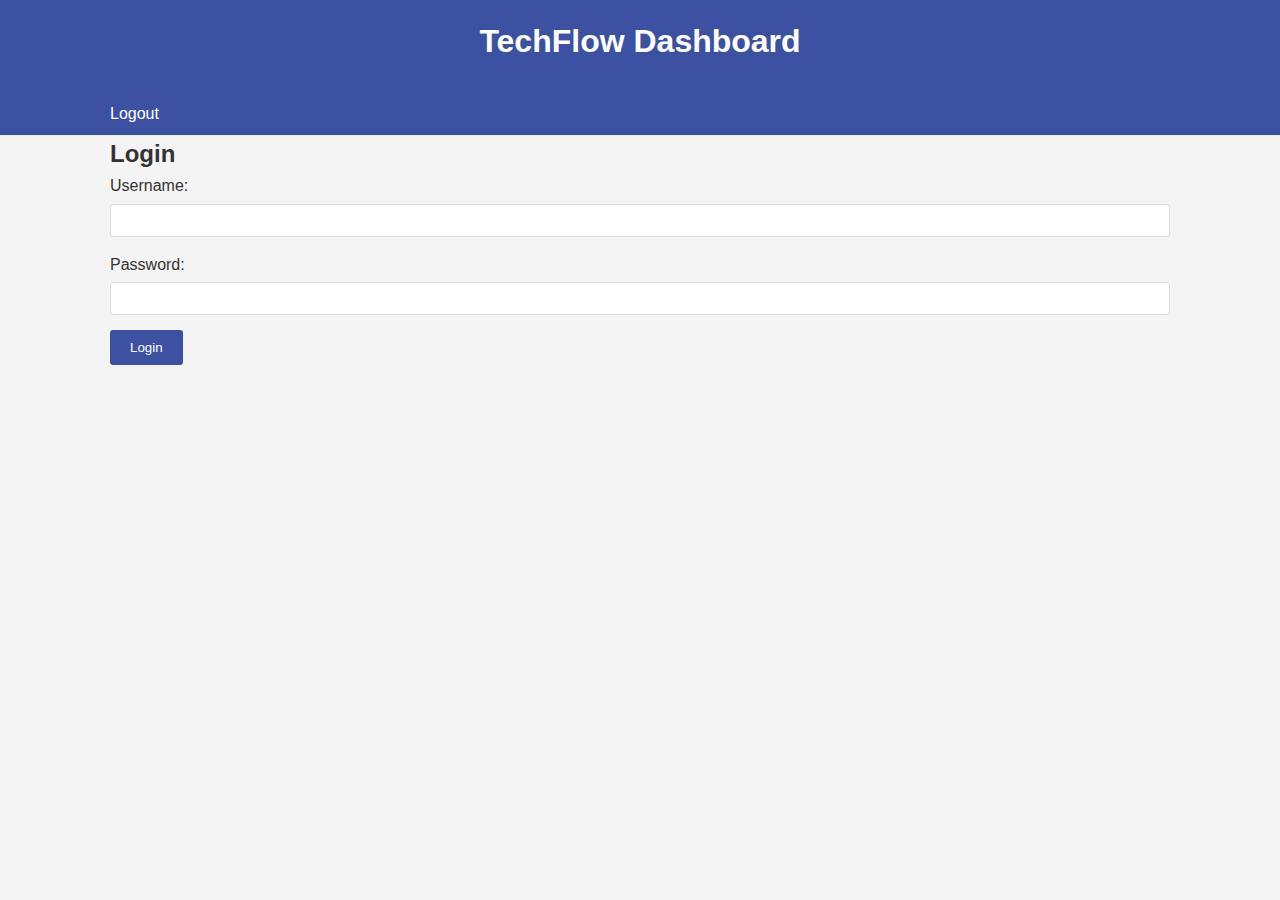
<file: test.html>
<!DOCTYPE html>
<html lang="en">
<head>
    <meta charset="UTF-8">
    <meta name="viewport" content="width=device-width, initial-scale=1.0">
    <title>TechFlow Dashboard</title>
    <style>
        * {
            box-sizing: border-box;
            margin: 0;
            padding: 0;
        }
        body {
            font-family: Arial, sans-serif;
            line-height: 1.6;
            color: #333;
            background-color: #f4f4f4;
        }
        .container {
            max-width: 1100px;
            margin: auto;
            padding: 0 20px;
        }
        header {
            background: #3C51A2;
            color: #fff;
            padding: 1rem 0;
            text-align: center;
        }
        h1 {
            margin-bottom: 10px;
        }
        nav {
            background: #3C51A2;
            color: #fff;
            padding: 0.5rem 0;
        }
        nav ul {
            list-style-type: none;
            padding: 0;
        }
        nav ul li {
            display: inline;
            margin-right: 10px;
        }
        nav ul li a {
            color: #fff;
            text-decoration: none;
        }
        .dashboard {
            background: #fff;
            margin: 20px 0;
            padding: 20px;
            border-radius: 5px;
            box-shadow: 0 0 10px rgba(0,0,0,0.1);
        }
        .task-list {
            list-style-type: none;
        }
        .task-list li {
            background: #f4f4f4;
            margin: 5px 0;
            padding: 10px;
            border-radius: 3px;
        }
        .form-group {
            margin-bottom: 15px;
        }
        label {
            display: block;
            margin-bottom: 5px;
        }
        input[type="text"], input[type="password"], select, textarea {
            width: 100%;
            padding: 8px;
            border: 1px solid #ddd;
            border-radius: 3px;
        }
        button {
            display: inline-block;
            background: #3C51A2;
            color: #fff;
            padding: 10px 20px;
            border: none;
            border-radius: 3px;
            cursor: pointer;
        }
        button:hover {
            background: #2C3E80;
        }
        .hidden {
            display: none;
        }
    </style>
</head>
<body>
    <header>
        <div class="container">
            <h1>TechFlow Dashboard</h1>
        </div>
    </header>
    <nav>
        <div class="container">
            <ul>
                <li><a href="#" id="logout">Logout</a></li>
            </ul>
        </div>
    </nav>
    <div class="container">
        <div id="login-form">
            <h2>Login</h2>
            <form id="login">
                <div class="form-group">
                    <label for="username">Username:</label>
                    <input type="text" id="username" required>
                </div>
                <div class="form-group">
                    <label for="password">Password:</label>
                    <input type="password" id="password" required>
                </div>
                <button type="submit">Login</button>
            </form>
        </div>
        <div id="admin-dashboard" class="dashboard hidden">
            <h2>Admin Dashboard</h2>
            <div id="employee-list">
                <h3>Employees</h3>
                <ul id="employees"></ul>
            </div>
            <div id="task-assignment">
                <h3>Assign Task</h3>
                <form id="assign-task">
                    <div class="form-group">
                        <label for="task-name">Task Name:</label>
                        <input type="text" id="task-name" required>
                    </div>
                    <div class="form-group">
                        <label for="task-description">Task Description:</label>
                        <textarea id="task-description" required></textarea>
                    </div>
                    <div class="form-group">
                        <label for="assign-to">Assign To:</label>
                        <select id="assign-to" required></select>
                    </div>
                    <div class="form-group">
                        <label for="due-date">Due Date:</label>
                        <input type="date" id="due-date" required>
                    </div>
                    <button type="submit">Assign Task</button>
                </form>
            </div>
        </div>
        <div id="employee-dashboard" class="dashboard hidden">
            <h2>Employee Dashboard</h2>
            <div id="task-list">
                <h3>My Tasks</h3>
                <ul class="task-list" id="my-tasks"></ul>
            </div>
        </div>
    </div>

    <script>
        // DOM elements
        const loginForm = document.getElementById('login-form');
        const adminDashboard = document.getElementById('admin-dashboard');
        const employeeDashboard = document.getElementById('employee-dashboard');
        const logoutButton = document.getElementById('logout');
        const employeeList = document.getElementById('employees');
        const assignTaskForm = document.getElementById('assign-task');
        const assignToSelect = document.getElementById('assign-to');
        const myTasksList = document.getElementById('my-tasks');

        // Sample users (in a real app, this would be stored securely on a server)
        const users = [
            { id: 1, username: 'admin', password: 'admin123', role: 'admin' },
            { id: 2, username: 'john', password: 'john123', role: 'employee' },
            { id: 3, username: 'jane', password: 'jane123', role: 'employee' }
        ];

        // Current user
        let currentUser = null;

        // Event listeners
        document.getElementById('login').addEventListener('submit', handleLogin);
        logoutButton.addEventListener('click', handleLogout);
        assignTaskForm.addEventListener('submit', handleTaskAssignment);

        // Check if user is already logged in
        function checkLoggedIn() {
            const storedUser = localStorage.getItem('currentUser');
            if (storedUser) {
                currentUser = JSON.parse(storedUser);
                showDashboard();
            }
        }

        // Handle login
        function handleLogin(e) {
            e.preventDefault();
            const username = document.getElementById('username').value;
            const password = document.getElementById('password').value;
            const user = users.find(u => u.username === username && u.password === password);
            if (user) {
                currentUser = user;
                localStorage.setItem('currentUser', JSON.stringify(user));
                showDashboard();
            } else {
                alert('Invalid username or password');
            }
        }

        // Handle logout
        function handleLogout() {
            currentUser = null;
            localStorage.removeItem('currentUser');
            loginForm.classList.remove('hidden');
            adminDashboard.classList.add('hidden');
            employeeDashboard.classList.add('hidden');
        }

        // Show appropriate dashboard
        function showDashboard() {
            loginForm.classList.add('hidden');
            if (currentUser.role === 'admin') {
                adminDashboard.classList.remove('hidden');
                loadEmployees();
                loadAllTasks();
            } else {
                employeeDashboard.classList.remove('hidden');
                loadEmployeeTasks();
            }
        }

        // Load employees for admin dashboard
        function loadEmployees() {
            employeeList.innerHTML = '';
            assignToSelect.innerHTML = '';
            users.forEach(user => {
                if (user.role === 'employee') {
                    const li = document.createElement('li');
                    li.textContent = user.username;
                    employeeList.appendChild(li);

                    const option = document.createElement('option');
                    option.value = user.id;
                    option.textContent = user.username;
                    assignToSelect.appendChild(option);
                }
            });
        }

        // Handle task assignment
        function handleTaskAssignment(e) {
            e.preventDefault();
            const taskName = document.getElementById('task-name').value;
            const taskDescription = document.getElementById('task-description').value;
            const assignTo = document.getElementById('assign-to').value;
            const dueDate = document.getElementById('due-date').value;

            const task = {
                id: Date.now(),
                name: taskName,
                description: taskDescription,
                assignedTo: parseInt(assignTo),
                dueDate: dueDate,
                status: 'Pending'
            };

            let tasks = JSON.parse(localStorage.getItem('tasks')) || [];
            tasks.push(task);
            localStorage.setItem('tasks', JSON.stringify(tasks));

            assignTaskForm.reset();
            loadAllTasks();
            alert('Task assigned successfully');
        }

        // Load all tasks for admin dashboard
        function loadAllTasks() {
            const tasks = JSON.parse(localStorage.getItem('tasks')) || [];
            const taskList = document.createElement('ul');
            taskList.className = 'task-list';
            tasks.forEach(task => {
                const li = document.createElement('li');
                const assignedTo = users.find(u => u.id === task.assignedTo);
                li.innerHTML = `
                    <strong>${task.name}</strong><br>
                    Assigned to: ${assignedTo ? assignedTo.username : 'Unknown'}<br>
                    Due: ${task.dueDate}<br>
                    Status: ${task.status}
                `;
                taskList.appendChild(li);
            });
            const existingTaskList = document.querySelector('#admin-dashboard .task-list');
            if (existingTaskList) {
                existingTaskList.replaceWith(taskList);
            } else {
                adminDashboard.appendChild(taskList);
            }
        }

        // Load tasks for employee dashboard
        function loadEmployeeTasks() {
            const tasks = JSON.parse(localStorage.getItem('tasks')) || [];
            myTasksList.innerHTML = '';
            tasks.forEach(task => {
                if (task.assignedTo === currentUser.id) {
                    const li = document.createElement('li');
                    li.innerHTML = `
                        <strong>${task.name}</strong><br>
                        ${task.description}<br>
                        Due: ${task.dueDate}<br>
                        Status: ${task.status}
                        <button onclick="updateTaskStatus(${task.id})">Update Status</button>
                    `;
                    myTasksList.appendChild(li);
                }
            });
        }

        // Update task status
        function updateTaskStatus(taskId) {
            const tasks = JSON.parse(localStorage.getItem('tasks')) || [];
            const task = tasks.find(t => t.id === taskId);
            if (task) {
                const newStatus = prompt('Enter new status (Pending, In Progress, Completed):', task.status);
                if (newStatus && ['Pending', 'In Progress', 'Completed'].includes(newStatus)) {
                    task.status = newStatus;
                    localStorage.setItem('tasks', JSON.stringify(tasks));
                    loadEmployeeTasks();
                } else {
                    alert('Invalid status. Please try again.');
                }
            }
        }

        // Initial check for logged in user
        checkLoggedIn();
    </script>
</body>
</html>
</file>
